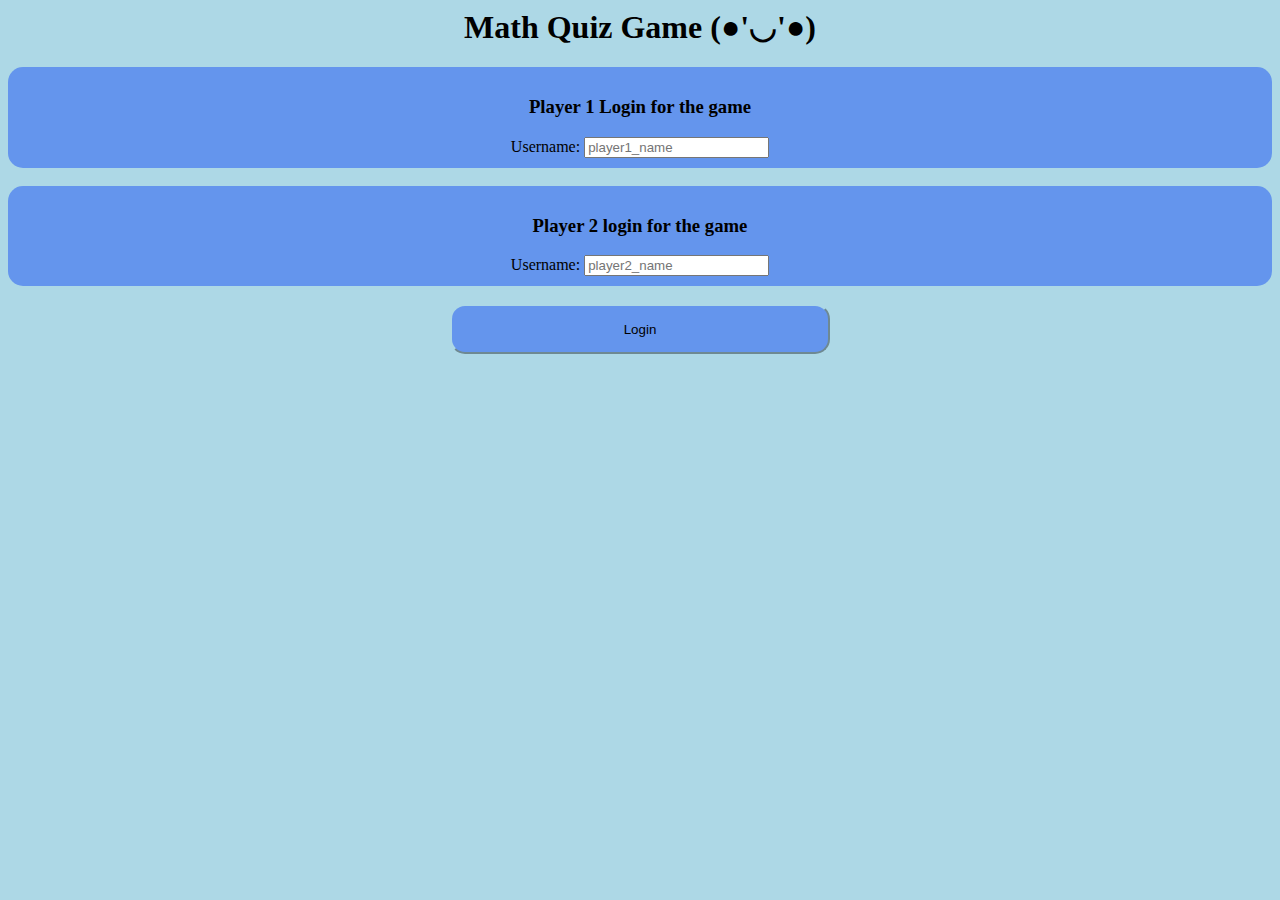
<file: index.html>
<html>
    <head>
        <title>The Math Quiz!</title>
        <link rel="stylesheet" href="style.css">
        <script src="main.js"></script>
        <script src="quiz_login.js"></script>
    </head>

    <body>
        <center>
            <h1>Math Quiz Game (●'◡'●)</h1>
            <div class="col-lg-4 col-sm-8 col-xs-11 login_div1">
                <h3>Player 1 Login for the game</h3>
                <label>Username: </label>
                <input type="text" id="player1_name_input" class="form-control" placeholder="player1_name">
                <br>
            </div>
            <br>
            <div class="col-lg-4 col-sm-8 col-xs-11 login_div2">
                <h3>Player 2 login for the game</h3>
                <label>Username: </label>
                <input type="text" id="player2_name_input" class="form-control" placeholder="player2_name">
                <br>
            </div>
            <br>
            <button style="width: 30%;" class="btn btn-primary" onclick="addUser()" id="button1">Login</button>
        </center>
        </body>
</html>
</file>
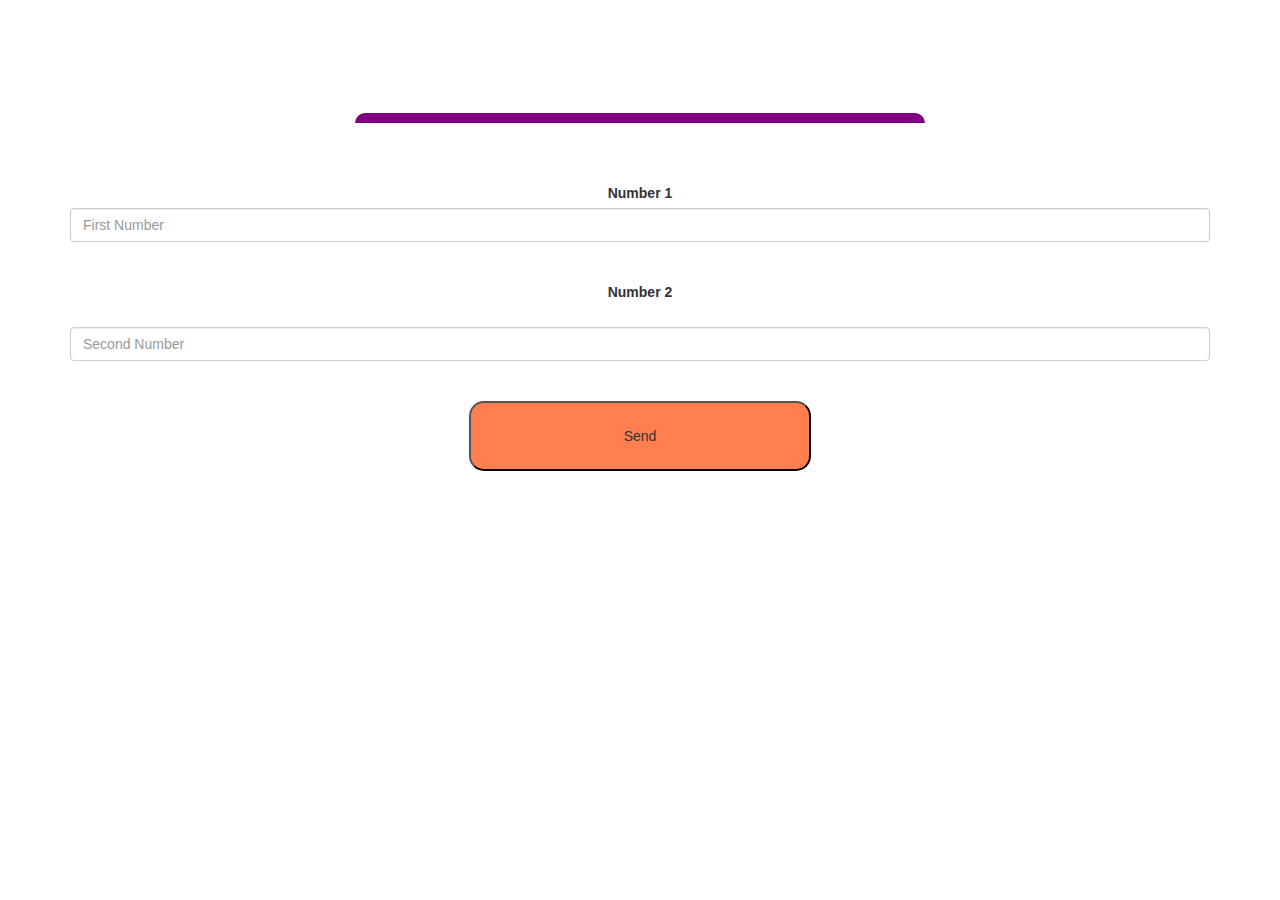
<file: game_page.html>
<html>
<head>  
    <title>Game Page</title> 
    <link rel="stylesheet" type="text/css" href="game.css">
    <meta name="viewport" content="width=device-width, initial-scale=1">
<link rel="stylesheet" href="https://maxcdn.bootstrapcdn.com/bootstrap/3.4.0/css/bootstrap.min.css">
<script src="https://ajax.googleapis.com/ajax/libs/jquery/3.4.1/jquery.min.js"></script>
<script src="https://maxcdn.bootstrapcdn.com/bootstrap/3.4.0/js/bootstrap.min.js"></script>
<script src="main.js"></script>
</head>
<body>

<h4 id="player1_name"></h4><span id="player1_score"></span>
<br>
<h4 id="player2_name"></h4><span id="player2_score"></span>


<div class="container">
	<center>
		<h2 style="color: white;">Math Quiz!</h2>
        <h3 id="player_question"></h3>
        <h3 id="player_answer"></h3>
		<div id="output" class="col-lg-6"></div>

		<br>
		<br>
 <div>
	<label id="number1">Number 1</label>
    <br>
    <input type="text" id="number_1" placeholder="First Number" class="form-control">
</div>
    <br>
    <br>
<div>
    <label id="number2">Number 2</label>
    <br>
    <br>
    <input type="text" id="number_2" placeholder="Second Number" class="form-control">

		<br>
        <br>

		<button onclick="send()" style="width:30%;" id="send_button">Send</button>

</div>
</center>

<script src="quiz_login.js"></script>
</body>
</html>
</file>
<file: style.css>
body
{
	background: lightblue;
}

	.login_div1 , .login_div2
	{
		background-color: cornflowerblue;
		padding: 10px;
		float: none;
		border-radius: 15px;
	}


#player1_name , #player2_name
{
	display: inline-block;
	margin-left: 20px;
    background: lightblue;
}
#word
{
	width: 60%;
}
#word_display
{
	letter-spacing: 5px;
}

#button1{
    background-color: cornflowerblue;
    width: 250px;
    height: 50px;
    border-color: lightblue;
    border-radius: 15px;
}
</file>
<file: game.css>
body{
    background: lightcoral;
}

#send_button{
    width: 100px;
    height: 70px;
    border-radius: 15px;
    background: coral;
}

#input_number1{
    width: 99px;
    height: 50px;
}
#input_number2{
    width: 99px;
    height: 50px;
}

#output
{
background: white;
border-radius: 10px;
border-top: 10px solid purple;
padding: 10px;
float: none;
text-align: left;
}
</file>
